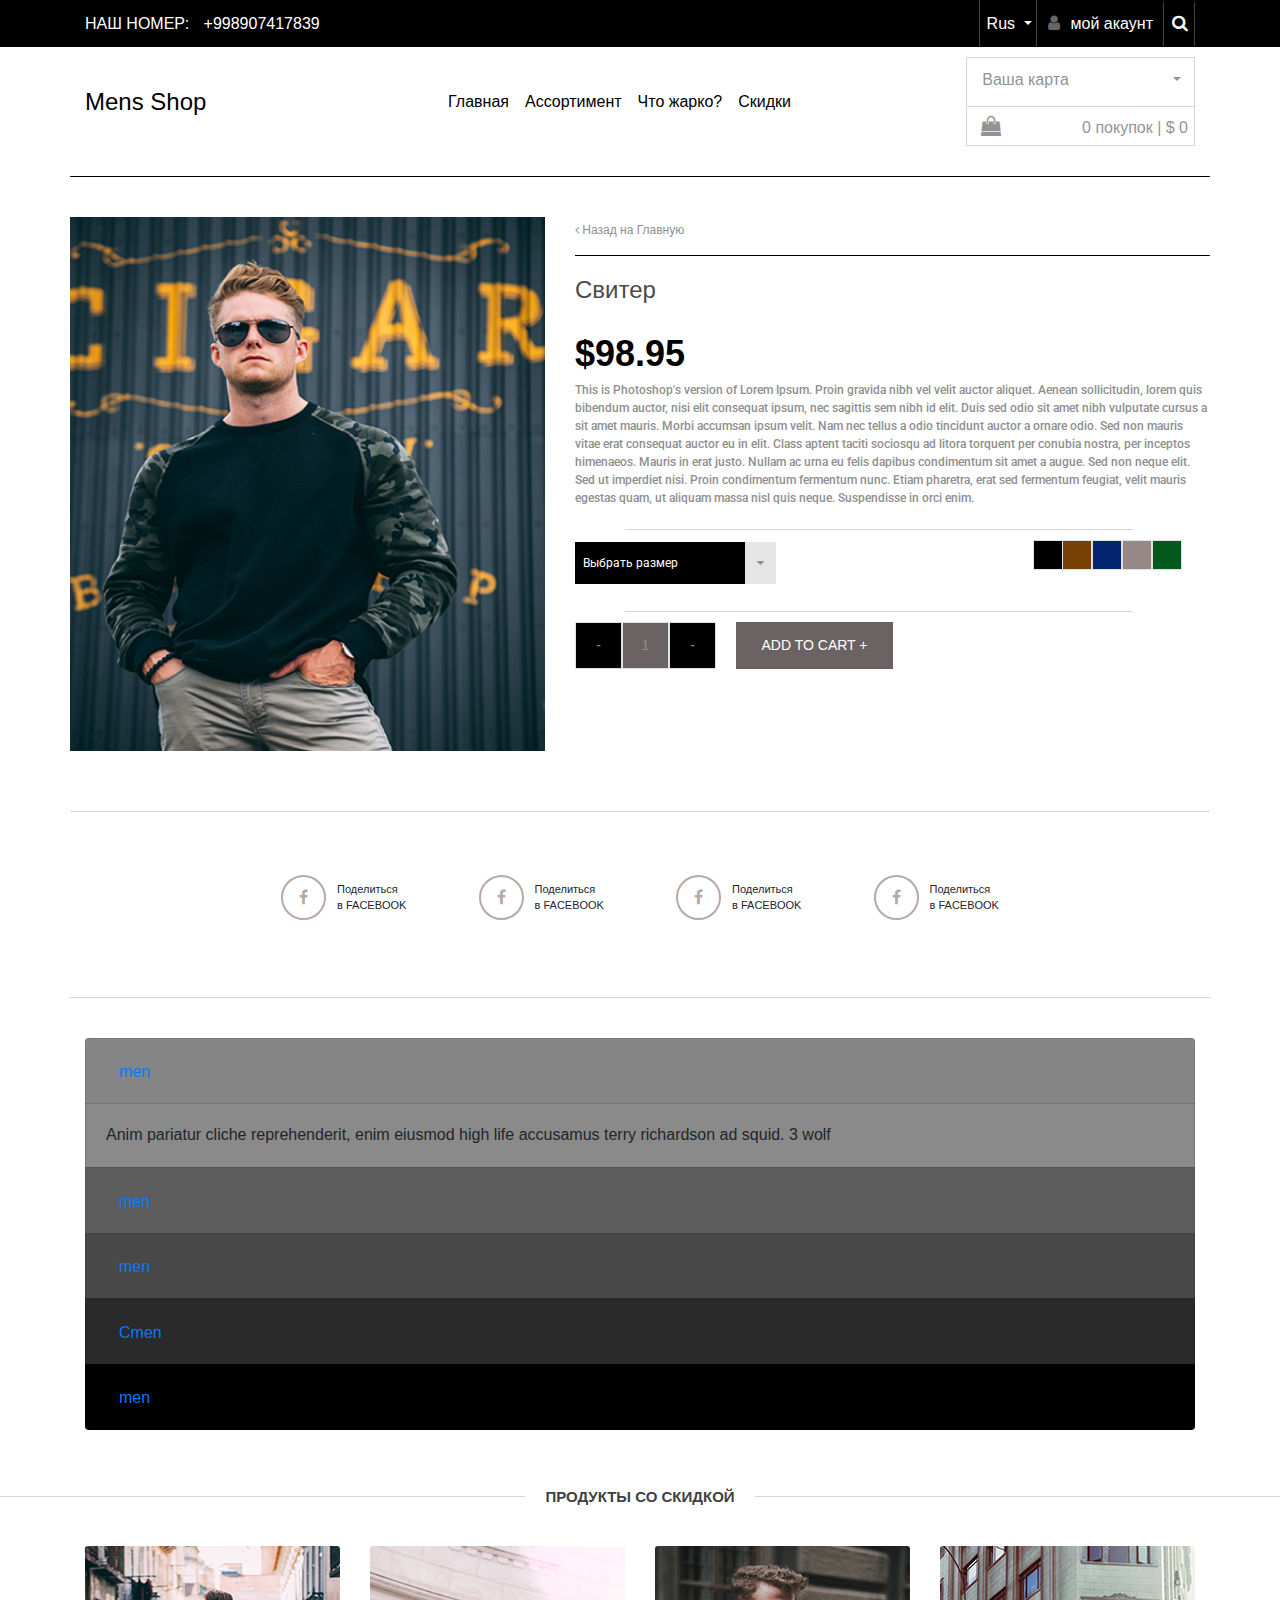
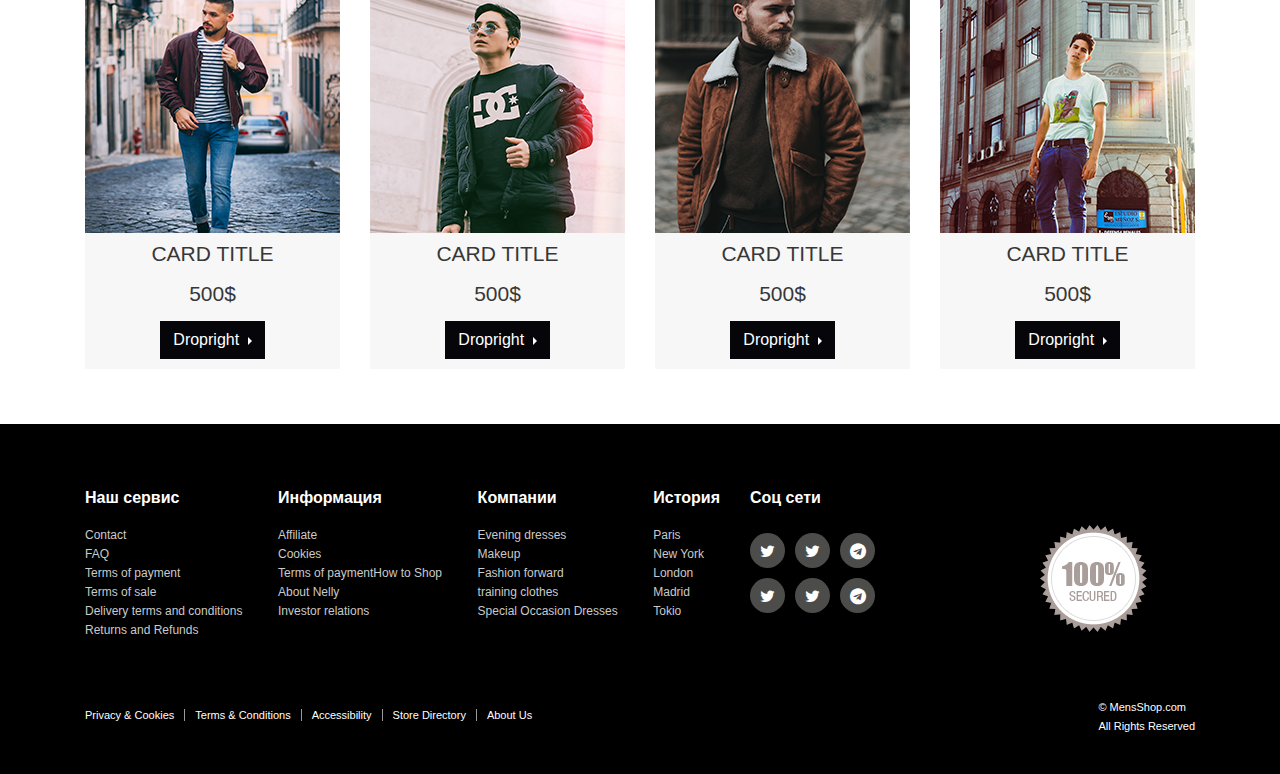
<file: product/homework.html>
<!doctype html>
<html lang="en">

<head>
  <!-- Required meta tags -->
  <meta charset="utf-8">
  <meta name="viewport" content="width=device-width, initial-scale=1, shrink-to-fit=no">

  <!-- Bootstrap CSS -->
  <link rel="stylesheet" href="css/bootstrap.css">
  <link rel="stylesheet" href="css/font-awesome.min.css">
  <link href="https://fonts.googleapis.com/css?family=Roboto:300,400,500,700&display=swap" rel="stylesheet">
  <link rel="stylesheet" href="css/style.css">

  <title>Product</title>
</head>

<body>


  <!---------------------------------------------------- header--------------------------------------------------------- -->
  <header>
    <div class="header-top">
      <div class="container">
        <div class="row justify-content-between align-items-center">
          <div class="col-auto">
            <p class="header-tel">наш номер: <a href="#!">+998907417839</a></p>
          </div>
          <div class="col-auto d-flex align-items-center">
            <div class="dropdown">
              <button class="btn dropdown-toggle" type="button" id="dropdownLang" data-toggle="dropdown"
                aria-haspopup="true" aria-expanded="false">
                Rus
              </button>
              <div class="dropdown-menu" aria-labelledby="dropdownLang">
                <a class="dropdown-item" href="#">uz</a>
                <a class="dropdown-item" href="#">China</a>
              </div>
            </div>
            <a href="#!" class="header-user"><i class="fa fa-user"></i>мой акаунт</a>
            <button class="header-search"><i class="fa fa-search"></i></button>
          </div>
        </div>
      </div>
    </div>
    <div class="header-nav">
      <div class="container">
        <div class="row justify-content-between align-items-center">
          <div class="col-lg-2">
            <a href="" class="header-logo"> Mens Shop</a>
          </div>
          <div class="col-lg-5 d-flex justify-content-end">
            <nav class="navbar navbar-expand-lg">
              <button class="navbar-toggler" type="button" data-toggle="collapse" data-target="#navbarSupportedContent1"
                aria-controls="navbarSupportedContent1" aria-expanded="false" aria-label="Toggle navigation">
                <span class="navbar-toggler-icon"></span>
              </button>

              <div class="collapse navbar-collapse" id="navbarSupportedContent1">
                <ul class="navbar-nav mr-auto">
                  <li class="nav-item ">
                    <a class="nav-link" href="#">Главная</a>
                  </li>
                  <li class="nav-item">
                    <a class="nav-link" href="#">Ассортимент</a>
                  </li>
                  <li class="nav-item">
                    <a class="nav-link" href="#">Что жарко?</a>
                  </li>
                  <li class="nav-item">
                    <a class="nav-link" href="#">Скидки</a>
                  </li>
                </ul>
              </div>
            </nav>
          </div>
          <div class="col-lg-3 d-flex flex-column align-items-end ">
            <div class="dropdown">
              <button class="btn dropdown-toggle" type="button" id="dropdownMenuButton2" data-toggle="dropdown"
                aria-haspopup="true" aria-expanded="false">
                Ваша карта
              </button>
              <div class="dropdown-menu" aria-labelledby="dropdownMenuButton2">
                <a class="dropdown-item" href="#">Uzcard</a>
                <a class="dropdown-item" href="#">Vizacard</a>
                <a class="dropdown-item" href="#">Humocard</a>
              </div>
            </div>
            <button class="header-shop"><i class="fa fa-shopping-bag"></i><span>0 покупок | $ 0</span></button>
          </div>
        </div>
      </div>
    </div>
  </header>


  <main>

    <div class="main-top">
      <div class="container borde">
        <div class="row">
          <div class="col-lg-5">
            <img src="main-jpg.png" alt="jpg">
          </div>
          <div class="col-lg-7">
            <a href="#!" class="aftee"><i class="fa fa-angle-left"></i> Назад на Главную</a>
            <h3>Свитер</h3>
            <span>$98.95</span>
            <p>This is Photoshop's version of Lorem Ipsum. Proin gravida nibh vel velit auctor aliquet. Aenean
              sollicitudin, lorem quis bibendum auctor, nisi elit consequat ipsum, nec sagittis sem nibh id elit. Duis
              sed odio sit amet nibh vulputate cursus a sit amet mauris. Morbi accumsan ipsum velit. Nam nec tellus a
              odio tincidunt auctor a ornare odio. Sed non mauris vitae erat consequat auctor eu in elit. Class aptent
              taciti sociosqu ad litora torquent per conubia nostra, per inceptos himenaeos. Mauris in erat justo.
              Nullam ac urna eu felis dapibus condimentum sit amet a augue. Sed non neque elit. Sed ut imperdiet nisi.
              Proin condimentum fermentum nunc. Etiam pharetra, erat sed fermentum feugiat, velit mauris egestas quam,
              ut aliquam massa nisl quis neque. Suspendisse in orci enim.</p>
            <div class="main-box d-flex justify-content-between align-items-center">


              <div class="dopdown ">
                <div class="dopdown-button d-flex">
                  <p class="dopdown-p">
                    Выбрать размер
                  </p>
                  <a class="dopdown-link" id="dropdownMenu2" data-toggle="dropdown" aria-haspopup="true"
                    aria-expanded="false"><i class="fa fa-caret-down"></i></a>
                </div>


                <div class="dropdown-menu" aria-labelledby="dropdownMenu2">
                  <button class="dropdown-item" type="button">Action</button>
                  <button class="dropdown-item" type="button">Another action</button>
                  <button class="dropdown-item" type="button">Something else here</button>
                </div>
              </div>

              <ul class="pagination">
                <li class="page-item"><a class="page-link" href="#"></a></li>
                <li class="page-item"><a class="page-link" href="#"></a></li>
                <li class="page-item"><a class="page-link" href="#"></a></li>
                <li class="page-item"><a class="page-link" href="#"></a></li>
                <li class="page-item"><a class="page-link" href="#"></a></li>
              </ul>
            </div>
            <div class="pagination2 d-flex align-items-center">
              <ul class="pagination">
                <li class="page-item"><a class="page-link" href="#!">-</a></li>
                <li class="page-item"><a class="page-link" href="#!">1</a></li>
                <li class="page-item"><a class="page-link" href="#!">-</a></li>
              </ul>
              <button><a href="#!">add to cart +</a></button>
            </div>

          </div>
        </div>
      </div>
    </div>

    <div class="main-bottom">
      <div class="container main-bottom-border">
        <div class="row justify-content-center align-items-center">
          <div class="icons d-flex justify-content-around">

            <div class="col-auto d-flex align-items-center">
              <div class="icon-border">
                <i class="fa fa-facebook"></i>
              </div>
              <p>Поделиться <br>
                в FACEBOOK</p>
            </div>
            <div class="col-auto d-flex align-items-center">
              <div class="icon-border">
                <i class="fa fa-facebook"></i>
              </div>
              <p>Поделиться <br>
                в FACEBOOK</p>
            </div>
            <div class="col-auto d-flex align-items-center">
              <div class="icon-border">
                <i class="fa fa-facebook"></i>
              </div>
              <p>Поделиться <br>
                в FACEBOOK</p>
            </div>
            <div class="col-auto d-flex align-items-center">
              <div class="icon-border">
                <i class="fa fa-facebook"></i>
              </div>
              <p>Поделиться <br>
                в FACEBOOK</p>
            </div>
          </div>
        </div>
      </div>
    </div>

    <div class="main-full">
      <div class="container main-full-container">
        <div class="row">
          <div class="col-lg-12">
            <div class="accordion" id="accordionExample">

              <div class="card">
                <div class="card-header" id="headingOne">
                  <h2 class="mb-0">
                    <button class="btn btn-link" type="button" data-toggle="collapse" data-target="#collapseOne"
                      aria-expanded="true" aria-controls="collapseOne">
                      men
                    </button>
                  </h2>
                </div>

                <div id="collapseOne" class="collapse show" aria-labelledby="headingOne"
                  data-parent="#accordionExample">
                  <div class="card-body">
                    Anim pariatur cliche reprehenderit, enim eiusmod high life accusamus terry richardson ad squid. 3
                    wolf
                  </div>
                </div>
              </div> 
              <div class="card">
                <div class="card-header" id="headingTwo">
                  <h2 class="mb-0">
                    <button class="btn btn-link collapsed" type="button" data-toggle="collapse"
                      data-target="#collapseTwo" aria-expanded="false" aria-controls="collapseTwo">
                      men
                    </button>
                  </h2>
                </div>
                <div id="collapseTwo" class="collapse" aria-labelledby="headingTwo" data-parent="#accordionExample">
                  <div class="card-body">
                    Anim pariatur cliche reprehenderit, enim eiusmod high life accusamus terry richardson ad squid. 3
                    wolf
                  </div>
                </div>
              </div>
              <div class="card">
                <div class="card-header" id="headingThree">
                  <h2 class="mb-0">
                    <button class="btn btn-link collapsed" type="button" data-toggle="collapse"
                      data-target="#collapseThree" aria-expanded="false" aria-controls="collapseThree">
                      men
                    </button>
                  </h2>
                </div>
                <div id="collapseThree" class="collapse" aria-labelledby="headingThree" data-parent="#accordionExample">
                  <div class="card-body">
                    Anim pariatur cliche reprehenderit, enim eiusmod high life accusamus terry richardson ad squid. 3
                    wolf
                  </div>
                </div>
              </div>
              <div class="card">
                <div class="card-header" id="headingfife">
                  <h2 class="mb-0">
                    <button class="btn btn-link collapsed" type="button" data-toggle="collapse"
                      data-target="#collapsefife" aria-expanded="false" aria-controls="collapsefife">
                      Cmen
                    </button>
                  </h2>
                </div>
                <div id="collapsefife" class="collapse" aria-labelledby="headingfife" data-parent="#accordionExample">
                  <div class="card-body">
                    Anim pariatur cliche reprehenderit, enim eiusmod high life accusamus terry richardson ad squid. 3
                    wolf
                  </div>
                </div>
              </div>
              <div class="card">
                <div class="card-header" id="headingfour">
                  <h2 class="mb-0">
                    <button class="btn btn-link collapsed" type="button" data-toggle="collapse"
                      data-target="#collapsefour" aria-expanded="false" aria-controls="collapsefour">
                      men
                    </button>
                  </h2>
                </div>
                <div id="collapsefour" class="collapse" aria-labelledby="headingfour" data-parent="#accordionExample">
                  <div class="card-body">
                    Anim pariatur cliche reprehenderit, enim eiusmod high life accusamus terry richardson ad squid. 3
                    wolf
                  </div>
                </div>
              </div>
            </div>
          </div>



        </div>
      </div>
    </div>


  </main>







  <section class="sale-off">
    <div class="brands">
      <div class="brands-title">
        <h3><span> продукты со скидкой</span></h3>
      </div><!-- 22-darsdan qarimiz -->
    </div>
    <div class="container">
      <div class="row">
        <div class="col-lg-3">
          <div class="card">
            <img src="section.png" class="card-img-top" alt="jpg">
            <div class="card-body">
              <h5 class="card-title">Card title</h5>
              <span>500$</span>
              <!-- Default dropright button -->
              <div class="btn-group dropright">
                <button type="button" class="btn dropdown-toggle" data-toggle="dropdown" aria-haspopup="true"
                  aria-expanded="false">
                  Dropright
                </button>
              </div>
            </div>
          </div>
        </div>
        <div class="col-lg-3">
          <div class="card">
            <img src="section-02.png" class="card-img-top" alt="jpg">
            <div class="card-body">
              <h5 class="card-title">Card title</h5>
              <span>500$</span>
              <!-- Default dropright button -->
              <div class="btn-group dropright">
                <button type="button" class="btn dropdown-toggle" data-toggle="dropdown" aria-haspopup="true"
                  aria-expanded="false">
                  Dropright
                </button>
              </div>
            </div>
          </div>
        </div>
        <div class="col-lg-3">
          <div class="card">
            <img src="section-03.png" class="card-img-top" alt="jpg">
            <div class="card-body">
              <h5 class="card-title">Card title</h5>
              <span>500$</span>
              <!-- Default dropright button -->
              <div class="btn-group dropright">
                <button type="button" class="btn dropdown-toggle" data-toggle="dropdown" aria-haspopup="true"
                  aria-expanded="false">
                  Dropright
                </button>
              </div>
            </div>
          </div>
        </div>
        <div class="col-lg-3">
          <div class="card">
            <img src="section-04.png" class="card-img-top" alt="jpg">
            <div class="card-body">
              <h5 class="card-title">Card title</h5>
              <span>500$</span>
              <!-- Default dropright button -->
              <div class="btn-group dropright">
                <button type="button" class="btn dropdown-toggle" data-toggle="dropdown" aria-haspopup="true"
                  aria-expanded="false">
                  Dropright
                </button>
              </div>
            </div>
          </div>
        </div>
      </div>
    </div>
  </section>

  <footer>
    <div class="footer-top">
      <div class="container">
        <div class="row">
          <div class="col-lg-7">
            <div class="row justify-content-between">
              <div class="col-auto">
                <div class="info">
                  <h3>Наш сервис</h3>
                  <ul>
                    <li><a href="#!">Contact</a></li>
                    <li><a href="#!">FAQ</a></li>
                    <li><a href="#!">Terms of payment</a></li>
                    <li><a href="#!">Terms of sale</a></li>
                    <li><a href="#!">Delivery terms and conditions</a></li>
                    <li><a href="#!">Returns and Refunds</a></li>
                  </ul>
                </div>
              </div>
              <div class="col-auto">
                <div class="info">
                  <h3>Информация</h3>
                  <ul>
                    <li><a href="#!">Affiliate</a></li>
                    <li><a href="#!">Cookies</a></li>
                    <li><a href="#!">Terms of paymentHow to Shop</a></li>
                    <li><a href="#!">About Nelly</a></li>
                    <li><a href="#!">Investor relations</a></li>
                  </ul>
                </div>
              </div>
              <div class="col-auto ">
                <div class="info">
                  <h3>Компании </h3>
                  <ul>
                    <li><a href="#!">Evening dresses</a></li>
                    <li><a href="#!">Makeup</a></li>
                    <li><a href="#!">Fashion forward</a></li>
                    <li><a href="#!">training clothes</a></li>
                    <li><a href="#!">Special Occasion Dresses</a></li>
                  </ul>
                </div>
              </div>
              <div class="col-auto">
                <div class="info">
                  <h3>История </h3>
                  <ul>
                    <li><a href="#!">Paris</a></li>
                    <li><a href="#!">New York</a></li>
                    <li><a href="#!">London</a></li>
                    <li><a href="#!">Madrid</a></li>
                    <li><a href="#!">Tokio</a></li>
                  </ul>
                </div>
              </div>
            </div>
          </div>
          <div class="col-lg-4">
            <div class="social">
              <h3>Соц сети</h3>
              <div class="social-icons d-flex align-items-center">
                <div class="icons">
                  <ul class="d-flex list-unstyled m-0">
                    <li><a href="#!"><i class="fa fa-twitter"></i></a></li>
                    <li><a href="#!"><i class="fa fa-twitter"></i></a></li>
                    <li><a href="#!"><i class="fa fa-telegram"></i></a></li>
                  </ul>
                  <ul class="d-flex list-unstyled m-0">
                    <li><a href="#!"><i class="fa fa-twitter"></i></a></li>
                    <li><a href="#!"><i class="fa fa-twitter"></i></a></li>
                    <li><a href="#!"><i class="fa fa-telegram"></i></a></li>
                  </ul>
                </div>
                <div class="securit-img">
                  <img src="100%.png" alt="jpg">
                </div>
              </div>
            </div>
          </div>
        </div>
      </div>
    </div>
    <div class="footer-bottom">
      <div class="container">
        <div class="row justify-content-between align-items-center">
          <div class="col-auto">
            <ul class="d-flex list-unstyled">
              <li><a href="#!">Privacy & Cookies</a></li>
              <li><a href="#!"> Terms & Conditions</a></li>
              <li><a href="#!"> Accessibility</a></li>
              <li><a href="#!"> Store Directory </a></li>
              <li><a href="#!"> About Us</a></li>
            </ul>
          </div>
          <div class="col-auto">
            <div class="adress">
              <a href="#!">© MensShop.com</a>
              <p>All Rights Reserved</p>
            </div>
          </div>
        </div>
      </div>
    </div>
  </footer>






  <!-- Optional JavaScript -->
  <!-- jQuery first, then Popper.js, then Bootstrap JS -->
  <script src="js/jquery.min.js"></script>
  <script src="js/popper.min.js"></script>
  <script src="js/bootstrap.min.js"></script>
</body>

</html>
</file>
<file: product/css/style.css>
*{
    margin: 0;
    padding:0;
}
body{
    font-family: Arial, Helvetica, sans-serif;
}

/* ===========  HEADER STARTING ================== */
      /* ==========  header-top =========== */

header .header-top{
    background: black;
}
header .header-top .header-tel{
    margin: 0;
    color: white;
    font-weight: 400;
    text-transform: uppercase;
}
header .header-top .header-tel a{
    color: white;
    margin-left: 10px;
}
header .header-top .dropdown{
    border-left: 1px solid #444444;
    border-right: 1px solid #444444;
}
header .header-top .dropdown .btn{
    color: white;
    padding: 11px 3px 10px 6px;
    font-weight: 400;
}
header .header-top .header-user{
    color: white;
}
header .header-top .header-user .fa{
    font-size: 17px;
    color:#666666;
    margin: 0 11px;
}

header .header-top .header-search{
    padding: 10px 0;
    background: transparent;
    border:none; 
    border-left: 1px solid #444444;
    border-right: 1px solid #444444;
    margin-left: 10px; 
    align-items: stretch;
}
header .header-top .header-search .fa{
    font-size: 17px;
    color: white;
    margin: 0 6px 0 8px;
}
/* =============== HEADER-TOP FINISH =========== */

/* =============== HEADER-NAV =============== */
header .header-nav{
    background: #ffffff;
    padding-top: 10px;
}
header .header-nav .container{
    padding-bottom: 30px;
    border-bottom: 1px solid black;
}
header .header-nav .header-logo{
    color: black;
    font-size: 24px;
    font-weight: 400;
}
header .header-nav .navbar .collapse .navbar-nav .nav-item .nav-link{
     color: black;
     font-weight: 400;
     font-size: 16px;
}
header .header-nav .dropdown{
    width: 90%;
    border:1px solid #d6d6d6;
}
header .header-nav .dropdown .btn{
    width: 100%;
    padding: 9px 6px 13px 9px;
    color: #949393;
}
header .header-nav .dropdown-toggle::after{
    margin-left: 100px;
}
header .header-nav .header-shop{
    width: 90%;
    background:transparent;
    display: flex;
    justify-content: space-between;
    border: none;
    border-left: 1px solid #d6d6d6;
    border-right: 1px solid #d6d6d6;
    border-bottom: 1px solid #d6d6d6;
    color: #949393;
    padding: 9px 6px 5px 14px;
}
header .header-nav .header-shop .fa{
    font-size: 20px;
}


/* ============= HEADER-NAV FINISH ======================== */

/* ============= SECTION STARTING ===================== */
.sale-off .brands .brands-title{
    margin: 40px 0;
    text-align: center;
}
.sale-off .brands .brands-title h3{
    font-size: 15px;
    font-weight: 700;
    margin: 0;
    margin-top: 50px;
    color:#414141;
    display: flex;
    align-items: center;
    justify-content: center;
    text-transform: uppercase;
}
.sale-off .brands .brands-title h3 span{
    display: block;
    width: 35%;
}
.sale-off .brands .brands-title h3::after{
    content: "";
    display: block;
    width: 100%;
    height: 1px;
    background: #d6d6d6;
    transform: translateX(20px);
}
.sale-off .brands .brands-title h3::before{
    content: "";
    display: block;
    width: 100%;
    height: 1px;
    background: #d6d6d6;
    transform: translateX(-20px);
}
.sale-off{
    overflow: hidden;
    padding: 0 0 55px 0;
}
.sale-off .card{
    border: none;
}
.sale-off .card .card-body{
    display: flex;
    flex-direction: column;
    align-items: center;
    padding: 0;
    background: #f7f7f7;
    border:none;
}

.sale-off .card .card-body h5{
    font-size: 21px;
    font-weight: 400;
    color:#373737;
    margin-top: 8px;
    margin-bottom: 12px;
    text-transform: uppercase;
}
.sale-off .card .card-body span{
    font-weight: 400;
    font-size: 21px;
    color:#373737;
    margin-bottom: 12px;
}
.sale-off .card .card-body .btn{
    background: #06060a;
    color:white;
    margin-bottom: 10px;
    border-radius: 0;
}

/* ======================== MAIN STARTING ==================== */

/* ============== MAIN-TOP ================= */
main {
    background: white;
}

main .main-top .borde{
    padding-top: 40px;
    padding-bottom: 60px;
    border-bottom: 1px solid #d6d6d6;
}
main .main-top .col-lg-5{
    padding: 0;
}
main .main-top .col-lg-5 img{
    width: 100%;
    height: auto;
}
main .main-top .col-lg-7{
   padding: 0 0 0 30px;
}
main .main-top .col-lg-7 a{
    font-weight: 400;
    font-size: 12px;
    color: #8f8f8f;
}
main .main-top .col-lg-7 .aftee::after{
    content: "";
    margin-top:14px ;
    display: block;
    width: 100%;
    height: 1px;
    background: black;
}
main .main-top .col-lg-7 h3{
    font-weight: 400;
    font-size: 24px;
    color: #4a4a4a;
    margin-top: 20px;
    margin-bottom: 22px;
}
main .main-top .col-lg-7 span{
    font-weight: 700;
    font-size: 36px;
    color: black;
    margin-bottom: 35px;
}
main .main-top .col-lg-7 p{
    font-family: 'Roboto', sans-serif;
    font-weight: 500;
    font-size: 12px;
    color: #8f8f8f;
    margin-bottom: 22px;
}
main .main-top .col-lg-7 .main-box{
    width: 80%;
    transform: translateX(50px);
    padding: 10px 0 25px 0;
    border-top: 1px solid #d6d6d6;
    border-bottom: 1px solid #d6d6d6;
}
main .main-top .col-lg-7 .main-box .dopdown .dopdown-button{
    transform: translateX(-50px);
}
main .main-top .col-lg-7 .main-box .pagination{
    transform: translateX(50px);
}
main .main-top .col-lg-7 .main-box .dopdown .dopdown-p{
    display: block;
    padding: 12px 67px 8px 8px;
    background: black;
    color: white;
    font-size: 12px;
    font-weight: 400;  
    margin: 0;

}
main .main-top .col-lg-7 .main-box .dopdown .dopdown-link{
    margin :0;
    padding: 12px 12px;
    background: #e5e5e5;

}
/* pagination */
main .main-top .col-lg-7 .main-box .pagination li{
    width: 30px;
    height: 30px;
}
main .main-top .col-lg-7 .main-box .pagination li:nth-child(1) a{
    background: black;
}
main .main-top .col-lg-7 .main-box .pagination li:nth-child(2) a{
    background: #764102;
}
main .main-top .col-lg-7 .main-box .pagination li:nth-child(3) a{
    background: #032571;
}
main .main-top .col-lg-7 .main-box .pagination li:nth-child(4) a{
    background: #968886;
}
main .main-top .col-lg-7 .main-box .pagination li:nth-child(5) a{
    background: #01591c;
}
main .main-top .col-lg-7 .main-box .pagination .page-link{
    width: 100%;
    height: 100%;
}
.page-item:last-child .page-link{
    border-radius: 0;
}
.page-item:first-child .page-link{
    border-radius: 0;
}



main .main-top .col-lg-7 .pagination2{
    margin-top: 10px;
}

main .main-top .col-lg-7 .pagination2 .pagination li a{
    width: 47px;
    height: 47px;
    margin: 0;
    padding: 0;
    font-size: 14px;
    display: flex;
    justify-content: center;
    align-items: center;
    background: black;
}
main .main-top .col-lg-7 .pagination2 .pagination li:nth-child(2) a{
    background: #6b6363;
}
main .main-top .col-lg-7 .pagination2 button{
    border: none;
    width: 157px;
    height: 47px;
    background: #6b6363;
    margin-left: 20px;
    transform: translateY(-8px);
}
main .main-top .col-lg-7 .pagination2 button a{
    font-weight: 400;
    font-size: 14px;
    text-transform: uppercase;
    color: white;
}

/*  ============= MAIN-BOTTOM =============== */

main .main-bottom .icons{
    width: 790px;
    height: auto;
    margin-top: 63px;
    padding-bottom: 77px;
}
main .main-bottom .main-bottom-border{
    border-bottom: 1px solid #d6d6d6;
    margin-bottom: 40px;
}

main .main-bottom .icons .col-auto .icon-border{
    width: 45px;
    height: 45px;
    border:2px solid #b8a9a4;
    display: flex;
    justify-content: center;
    align-items: center;
    border-radius: 50%;
}
main .main-bottom .icons .col-auto .icon-border .fa{
    color:#b8a9a4;
}
main .main-bottom .icons .col-auto p{
    margin: 0;
    font-family: Arial, Helvetica, sans-serif;
    font-weight: 400;
    font-size: 11px;
    margin-left: 11px;
}
/*  ============= MAIN-BOTTOM FINISH   =============== */

/* ================== MAIN-FULL ============== */
main .main-full .main-full-container{
    height: 400px;
}
main .main-full{
    width: 100%;
}

/* ============  acardoion ===================== */

.accordion > .card:first-of-type{
    background: #8b8a8a;
}
.accordion > .card:nth-child(2){
    background: #616161;
}
.accordion > .card:nth-child(3){
    background: #4c4b4b;
}
.accordion > .card:nth-child(4){
    background: #2c2c2c;
}
.accordion > .card:nth-child(5){
    background: black;
}

.accordion > .card button .btn.btn-link.collapsed{
    padding: 0;
}



/* =============== MAIN FULL FINISH ================ */















/* ============== FOOTER =================== */
footer{
    background: black;
    padding: 64px 0 24px;
}
footer .footer-top .info h3{
    font-size: 16px;
    font-weight: 700;
    color:white;
    margin-bottom: 17px;
}
footer .footer-top .info ul{
    list-style: none;
    margin: 0;
}

footer .footer-top .info ul li{
    line-height: 18px;
}
footer .footer-top .info ul li a{
    color:#cacaca;
    font-size: 12px;
    font-weight: 400;
}

/* ================ social ===================== */
footer .footer-top .social h3{
    font-size: 16px;
    font-weight: 700;
    color:white;
    margin-bottom: 17px;
}
footer .footer-top .social  .icons ul{
    margin-bottom: 10px !important;
}
footer .footer-top .social  .icons ul li a{
    width: 35px;
    height: 35px;
    background: #4c4c4b;
    border-radius: 50%;
    display: flex;
    justify-content: center;
    align-items: center;
    margin-right: 10px;
}
footer .footer-top .social  .icons ul li a .fa{
    color:white;
}

footer .footer-top .social .securit-img{
    margin-left: 155px;
}

/* ======== FOOTER-TOP FINISH ============ */

/*  ============== FOOTER-BOTTOM START =========== */
footer .footer-bottom{
    margin-top: 55px;
}
footer .footer-bottom ul li a{
    font-size: 11px;
    font-weight: 400;
    color: white;
    border-right: 1px solid #999999;
    padding-right: 10px;
    padding-left: 10px;
}
footer .footer-bottom ul li:first-child a{
    padding-left: 0px;
}
footer .footer-bottom ul li:last-child a{
    border-right: none;
}
footer .footer-bottom .adress a{
    font-size: 11px;
    font-weight: 400;
    color: white;
}
footer .footer-bottom .adress p{
    font-size: 11px;
    font-weight: 400;
    color: white;
}

































/*  ==============================    MEDIA  ================== */

@media(max-width:1199px){
       /* ==========  header-top =========== */
    header .header-nav .dropdown-toggle::after {
        margin-left: 0;
    }

    header .header-nav .dropdown .btn{
        display: flex;
        justify-content: space-between;
        align-items: center;
    }
    header .header-nav .navbar .collapse .navbar-nav .nav-item .nav-link {
        font-size: 14px;
    }
}

@media(max-width:991px){

}

@media(max-width:767px){

}

@media(max-width:575px){

}

@media(max-width:320px){

}
</file>
